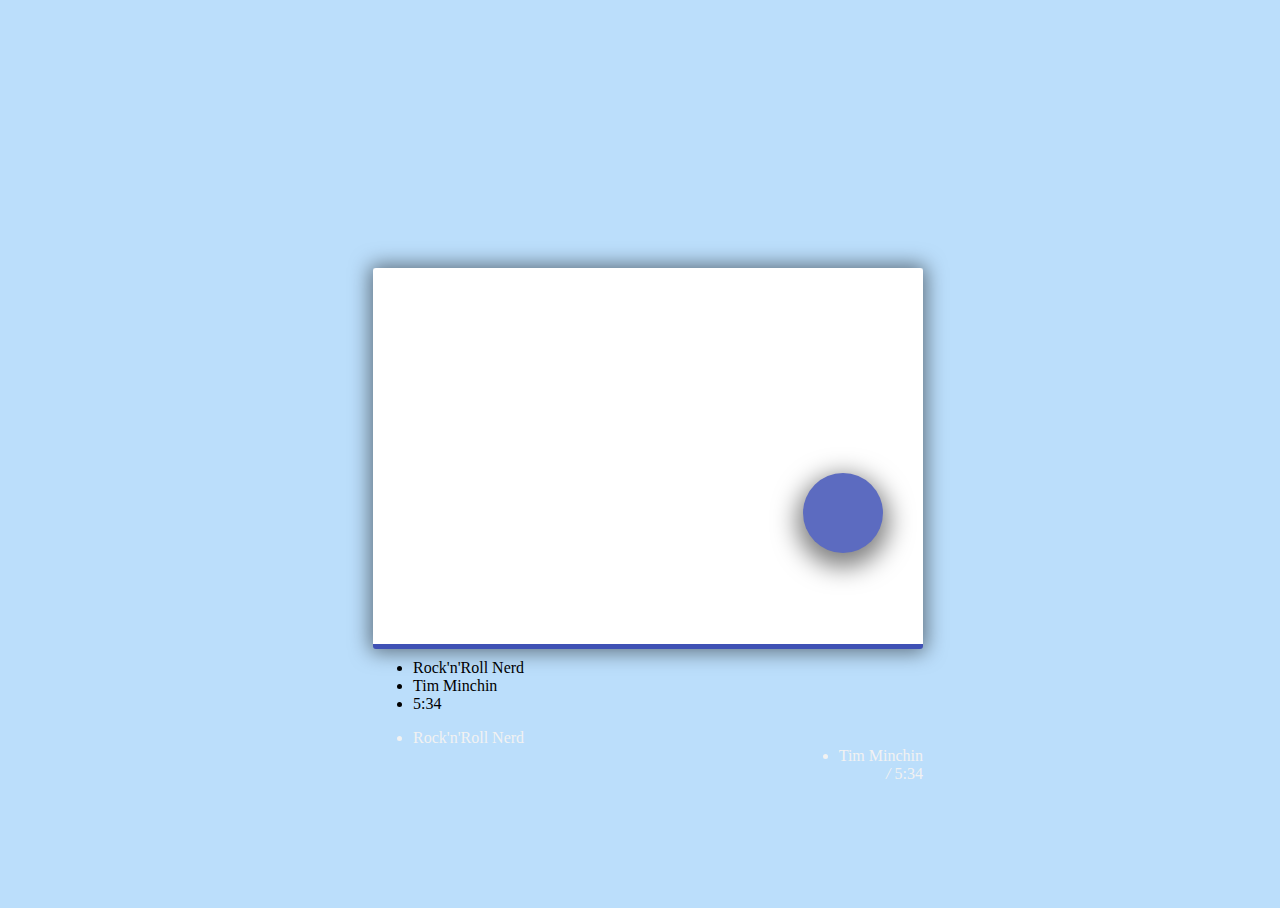
<file: music.html>
<html><head>
    <meta http-equiv="Content-type" content="text/html; charset=utf-8">
    <title>Page not found · GitHub Pages</title>
  <style>
  body {
  font-family: Roboto;
  background-color: #bbdefb;
}


.container {
  position: absolute;
  width: 100%;
  height: 100%;
  display: flex;
  align-items: center;
  justify-content: center;
}

.player {
  position: relative;
  background-color: #ffffff;
  background-image: url("https://michael-zhigulin.github.io/mz-codepen-projects/Material%20Design%20UI%20Audio%20Player/tim_minchin_piano.jpg");
  width: 550px;
  height: 375px;
  border-radius: 3px;
  border-bottom: 6px solid #3f51b5;
  box-shadow: 0 0 20px 3px rgba(0, 0, 0, .5);
  z-index: 1;
  &:hover .mask {
    background-color: rgba(255, 255, 255, .1);
    transition: all 1s;
  }
  & .like {
    position: absolute;
    width: 35px;
    height: 35px;
    top: 15px;
    right: 20px;
    z-index: 15;
    font-size: 1.5em;
    vertical-align: middle;
    line-height: 38px;
    color: #f2f2f2;
    border-radius: 50%;
    text-align: center;
    cursor: pointer;
  }
  & .icon-heart {
    display: block;
  }
  & .mask {
    width: 100%;
    height: 100%;
    background-color: rgba(255, 255, 255, .2);
    z-index: 2;
    transition: all 1s;
  }
  &-info {
    position: absolute;
    left: 0;
    bottom: 0;
    z-index: 4;
    list-style: none;
    color: #262626;
    transform: scale(1);
    & li {
      margin-bottom: 7px;
    }
    & li:nth-child(1) {
      font-size: 1.5em;
    }
    & li:nth-child(2) {
      font-size: 1.2em;
    }
    & li:nth-child(3) {
      font-size: .9em;
    }
  }
  & .info-two {
    left: auto;
    right: 4.5%;
    z-index: 1;
    color: #f2f2f2;
    & li:nth-child(2) {
      float: right;
    }
    & li:nth-child(3) {
      display: inline-block;
      float: right;
      clear: both;
    }
  }
  & #play-button {
    box-sizing: border-box;
    position: absolute;
    width: 80px;
    height: 80px;
    border-radius: 50%;
    background-color: #5c6bc0;
    box-shadow: 0 8px 25px 6px rgba(0, 0, 0, .5);
    right: 40px;
    bottom: 90px;
    z-index: 5;
    cursor: pointer;
    transition: all 70ms;
    border: none;
    &:hover {
      width: 70px;
      height: 70px;
      box-shadow: 0 4px 15px 0 rgba(0, 0, 0, .5);
      right: 45px;
      bottom: 95px;
      transition: all 70ms;
    }
    & .icon-play {
      position: absolute;
      font-size: 1.5em;
      left: 52%;
      top: 50%;
      transform: translate(-48%, -50%);
      transition: all 70ms;
      color: #ffffff;
    }
    &:hover .icon-play {
      font-size: 1.2em;
      transition: all 70ms;
    }
    & .icon-cancel {
      position: absolute;
      font-size: 1.6em;
      left: 50%;
      top: 49%;
      transform: translate(-50%, -51%);
      color: #ffffff;
    }
  }
}

.control-row {
  position: absolute;
  bottom: -1px;
  width: 100%;
  height: 130px;
  background-color: #ffffff;
  overflow: hidden;
  z-index: 3;
  & #pause-button {
    box-sizing: border-box;
    position: absolute;
    width: 80px;
    height: 80px;
    border-radius: 50%;
    background-color: #f2f2f2;
    left: 40px;
    bottom: 25px;
    z-index: 5;
    cursor: pointer;
    border: none;
    transform: scale(0);
    display: none;
    animation: scale-animation .4s;
    animation-fill-mode: forwards;
    animation-delay: .3s;
    & .icon-pause {
      position: absolute;
      font-size: 1.5em;
      left: 50%;
      top: 50%;
      transform: translate(-50%, -50%);
      transition: all .1s;
      color: #424242;
    }
    & .icon-play {
      position: absolute;
      font-size: 1.5em;
      left: 50%;
      top: 50%;
      transform: translate(-50%, -50%);
      transition: all .1s;
      color: #424242;
    }
  }
  & .seek-field {
    bottom: 67px;
    left: 148px;
    position: absolute;
    width: 170px;
    z-index: 5;
    transform: scale(0);
    display: none;
    animation: scale-animation .4s;
    animation-fill-mode: forwards;
    animation-delay: .3s;
  }
  & .volume-field {
    bottom: 67px;
    right: 127px;
    position: absolute;
    width: 50px;
    z-index: 5;
    transform: scale(0);
    display: none;
    animation: scale-animation .4s;
    animation-fill-mode: forwards;
    animation-delay: .3s;
  }
  & .volume-icon {
    width: 20px;
    height: 20px;
    position: absolute;
    border-radius: 50%;
    bottom: 58px;
    right: 185px;
    z-index: 5;
    font-size: 1.2em;
    display: none;
    transform: scale(0);
    animation: scale-animation .4s;
    animation-fill-mode: forwards;
    animation-delay: .3s;
    & .icon-volume-up {
      color: #424242;
    }
  }
}

.like-active {
  color: #ef5350;
  animation: scale-animation .4s;
  animation-fill-mode: forwards;
}

@keyframes scale-animation {
  0% {
    transform: scale(0);
  }
  50% {
    transform: scale(1.2);
  }
  100% {
    transform: scale(1);
  }
}

.waves-animation-one {
  position: absolute;
  width: 80px;
  height: 80px;
  border-radius: 50%;
  background-color: #5c6bc0;
  z-index: 3;
  left: 42.5%;
  bottom: 20%;
  transform: scale(0);
  animation: waves-animation-one .25s;
  animation-fill-mode: forwards;
  animation-delay: .3s;
  display: none;
}

@keyframes waves-animation-one {
  0% {
    transform: scale(1);
  }
  99% {
    transform: scale(7.8);
  }
  100% {
    transform: scale(7.8);
  }
}

.waves-animation-two {
  position: absolute;
  width: 80px;
  height: 80px;
  border-radius: 50%;
  background-color: #5c6bc0;
  z-index: 3;
  right: 40px;
  bottom: 35px;
  transform: scale(7.8);
  display: none;
  animation: waves-animation-two .2s;
  animation-fill-mode: forwards;
}

@keyframes waves-animation-two {
  to {
    transform: scale(0);
  }
}

.info-active {
  animation: info-active-animation 3s;
  animation-fill-mode: forwards;
  animation-delay: .37s;
}

@keyframes info-active-animation {
  to {
    bottom: 56.5%;
  }
}

.play-active {
  animation: play-animation .3s;
  animation-fill-mode: forwards;
}

@keyframes play-animation {
  0% {
    box-shadow: 0 0 0 0 rgba(0, 0, 0, 0);
  }
  98% {
    box-shadow: 0 0 0 0 rgba(0, 0, 0, 0);
    transform: translate(-200px, 65px);
  }
  99% {
    box-shadow: 0 0 0 0 rgba(0, 0, 0, 0);
    transform: translate(-200px, 65px) scale(0);
  }
  100% {
    box-shadow: 0 0 0 0 rgba(0, 0, 0, 0);
    transform: translate(0, 65px) scale(1);
  }
}

.play-inactive {
  animation: play-inactive 1s;
  animation-fill-mode: forwards
}

@keyframes play-inactive {
  from {
    transform: translate(0, 65px);
  }
}

input[type="range"] {
  -webkit-appearance: none;
  width: 100%;
  position: absolute;
  top: 50%;
  transform: translateY(-50%);
}

input[type="range"]:focus {
  outline: none;
}

input[type="range"] + .thumb {
  display: none;
}

input[type="range"]::-webkit-slider-runnable-track {
  width: 100%;
  height: 3px;
  cursor: pointer;
  animate: 0.2s;
  box-shadow: 0px 0px 0px transparent, 0px 0px 0px transparent;
  background: #f2f2f2;
  border-radius: 0;
  border: 0px solid #000101;
}

input[type="range"]::-webkit-slider-thumb {
  box-shadow: 0px 0px 0px transparent, 0px 0px 0px transparent;
  border: 0px solid transparent;
  height: 18px;
  width: 18px;
  border-radius: 50%;
  background: #009688;
  cursor: pointer;
  -webkit-appearance: none;
  margin-top: -7px;
}

input[type="range"]:focus::-webkit-slider-runnable-track {
  background: #f2f2f2;
}

input[type="range"]::-moz-range-track {
  width: 100%;
  height: 3px;
  cursor: pointer;
  animate: 0.2s;
  box-shadow: 0px 0px 0px transparent, 0px 0px 0px transparent;
  background: #f2f2f2;
  border-radius: 0;
  border: 0px solid #000101;
}

input[type="range"]::-moz-range-thumb {
  box-shadow: 0px 0px 0px transparent, 0px 0px 0px transparent;
  border: 0px solid transparent;
  height: 18px;
  width: 18px;
  border-radius: 50%;
  background: #009688;
  cursor: pointer;
}

input[type="range"]::-ms-track {
  width: 100%;
  height: 3px;
  cursor: pointer;
  animate: 0.2s;
  background: transparent;
  border-color: transparent;
  border-width: 39px 0;
  color: transparent;
  padding-top: 5px;
}

input[type="range"]::-ms-fill-lower {
  background: #f2f2f2;
  border: 0px solid transparent;
  border-radius: 0;
  box-shadow: 0px 0px 0px transparent, 0px 0px 0px transparent;
}

input[type="range"]::-ms-fill-upper {
  background: #f2f2f2;
  border: 0px solid transparent;
  border-radius: 0x;
  box-shadow: 0px 0px 0px transparent, 0px 0px 0px transparent;
}

input[type="range"]::-ms-thumb {
  box-shadow: 0px 0px 0px transparent, 0px 0px 0px transparent;
  border: 0px solid transparent;
  height: 18px;
  width: 18px;
  border-radius: 50%;
  background: #009688;
  cursor: pointer;
  margin-top: 1px;
}

input[type="range"]::-ms-tooltip {
  display: none;
}

input[type="range"]::-ms-ticks {
  display: none;
}

input[type="range"]:focus::-ms-fill-lower {
  background: #f2f2f2;
}

input[type="range"]:focus::-ms-fill-upper {
  background: #f2f2f2;
}
  </style>
  
  </head>
  <body>
<div class="container">
  <div class="player">
    <div class="like waves-effect waves-light">
      <i class="icon-heart"></i>
    </div>
    <div class="mask"></div>
    <ul class="player-info info-one">
      <li>Rock'n'Roll Nerd</li>
      <li>Tim Minchin</li>
      <li>5:34</li>
    </ul>
    <ul class="player-info info-two">
      <li>Rock'n'Roll Nerd</li>
      <li>Tim Minchin</li>
      <li><span id="duration"></span><i> / </i>5:34</li>
    </ul>
    <div id="play-button" class="unchecked">
      <i class="icon icon-play"></i>
    </div>
    <div class="control-row">
      <div class="waves-animation-one"></div>
      <div class="waves-animation-two"></div>
      <div id="pause-button">
        <i class="icon"></i>
      </div>
      <div class="seek-field">
        <input id="audioSeekBar" min="0" max="334" step="1" value="0" type="range" oninput="audioSeekBar()" onchange="this.oninput()">
      </div>
      <div class="volume-icon">
        <i class="icon-volume-up"></i>
      </div>
      <div class="volume-field">
        <input type="range" min="0" max="100" value="100" step="1" oninput="audio.volume = this.value/100" onchange="this.oninput()">
      </div>
    </div>
  </div>
</div>
<audio id="audio-player" ontimeupdate="SeekBar()" ondurationchange="CreateSeekBar()" preload="auto" loop>
  <source src="https://michael-zhigulin.github.io/mz-codepen-projects/Material%20Design%20UI%20Audio%20Player/audio/Tim%20Minchin%20%E2%80%94%20Rock%20n%20Roll%20Nerd.ogg" type="audio/ogg">
  <source src="https://michael-zhigulin.github.io/mz-codepen-projects/Material%20Design%20UI%20Audio%20Player/audio/Tim%20Minchin%20%E2%80%94%20Rock%20n%20Roll%20Nerd.mp3" type="audio/mpeg">
</audio>
    <body>
      </html>
</file>
